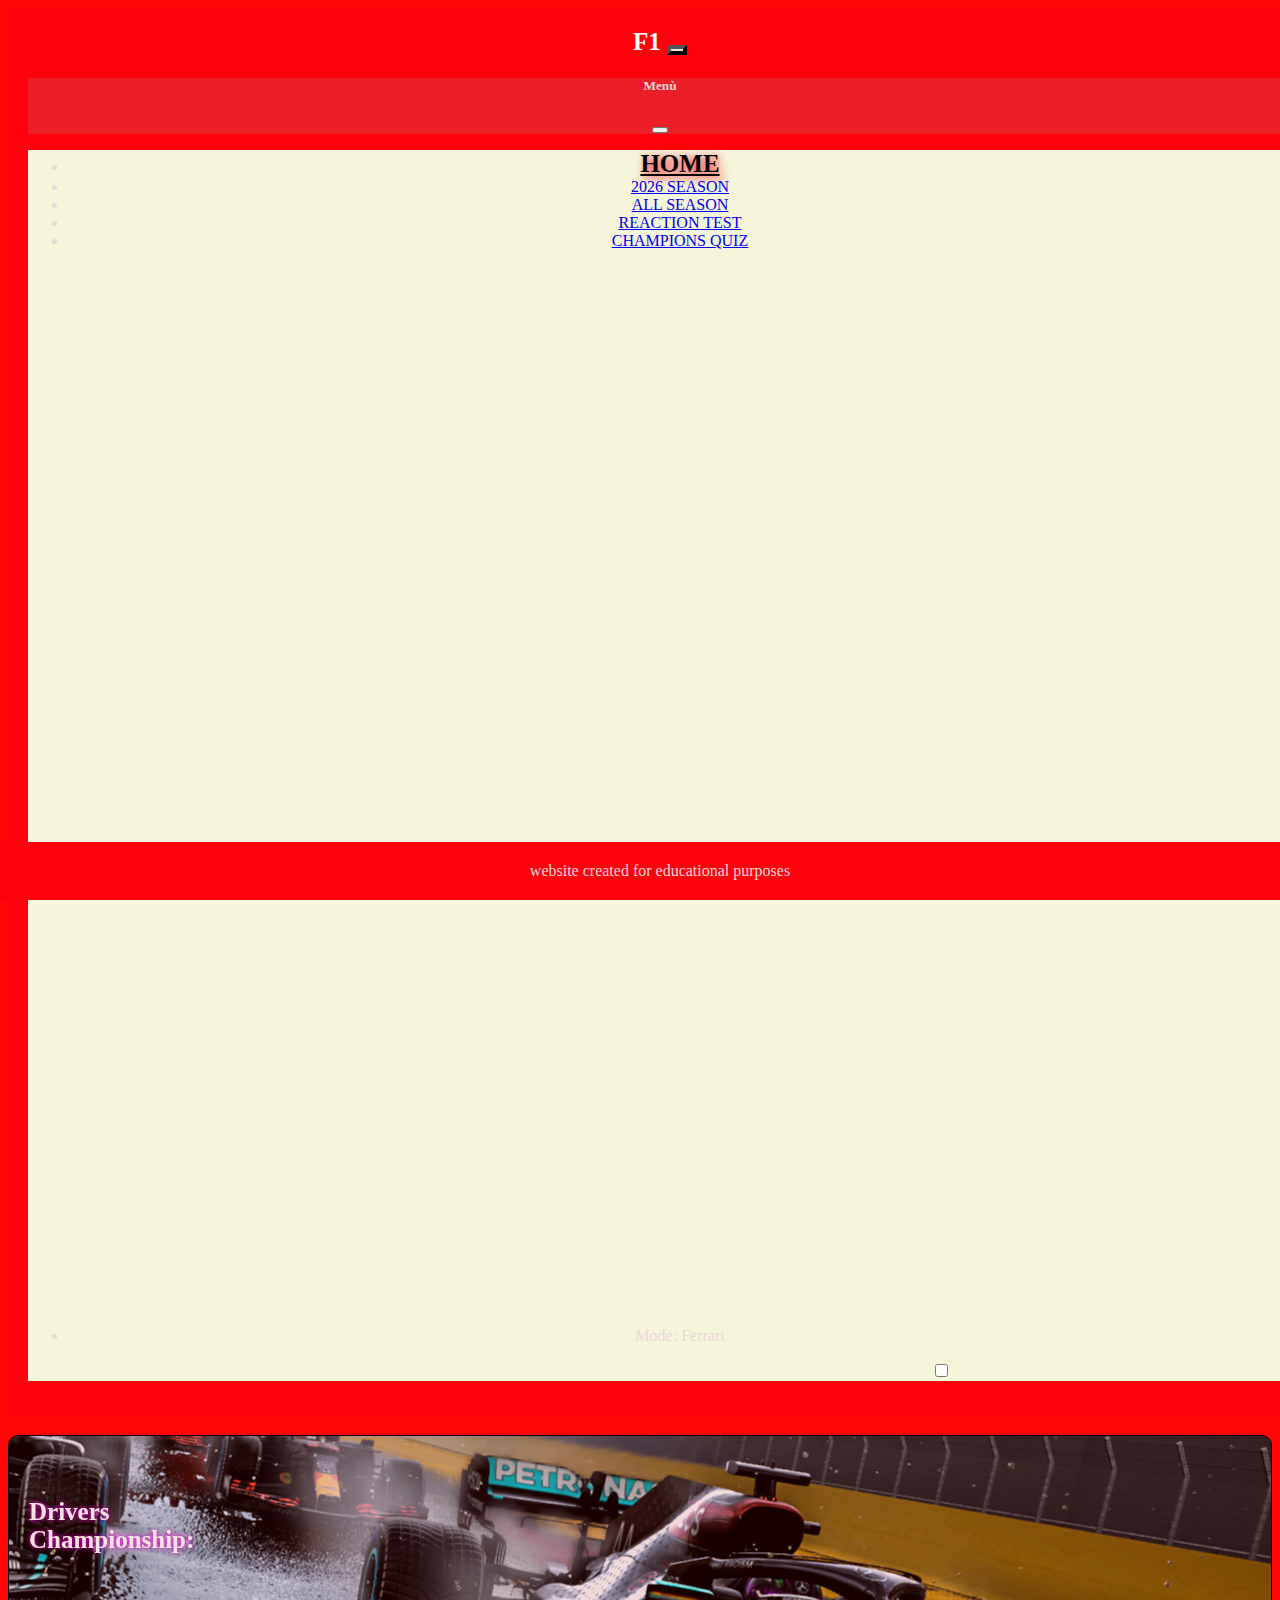
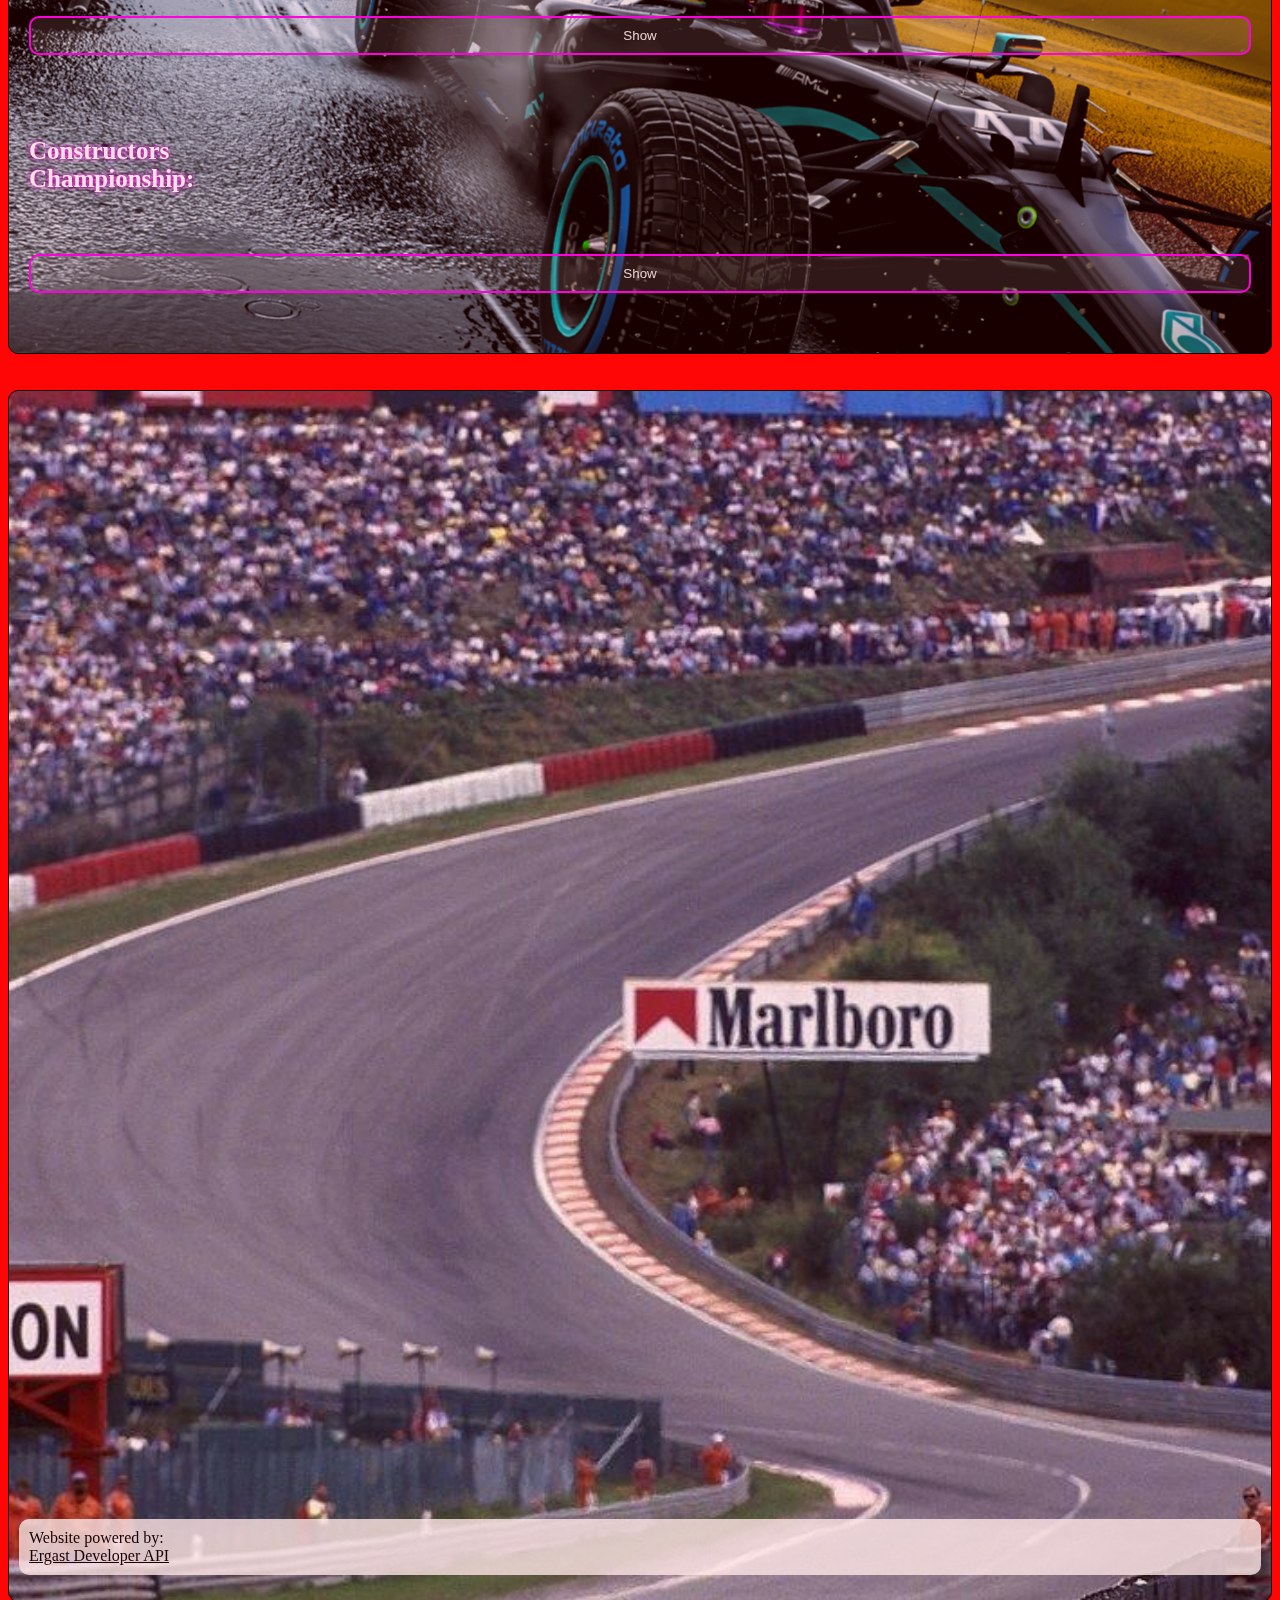
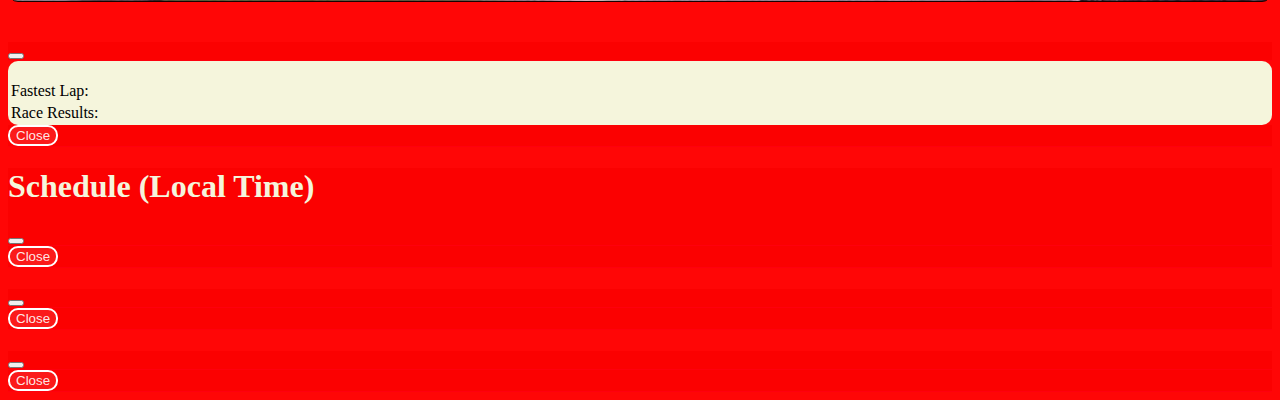
<file: index.html>
<!DOCTYPE html>
<html>

<head>
    <meta name="keywords" content="Formula 1, F1, Ferrari">


    <meta charset="UTF-8" />
    <meta name="viewport" content="width=device-width, initial-scale=1.0">
    <meta name="author" content="Simone Rinaldi">
    <meta http-equiv="Content-Language" content="en">



    <title>F1 HomePage</title>

    <link rel="stylesheet" href="./style/style.css" />
    <link rel="stylesheet" href="./style/index.css" />
    <script deref src="./script/index.js"></script>

    <link href="https://cdn.jsdelivr.net/npm/bootstrap@5.3.0-alpha2/dist/css/bootstrap.min.css" rel="stylesheet"
        integrity="sha384-aFq/bzH65dt+w6FI2ooMVUpc+21e0SRygnTpmBvdBgSdnuTN7QbdgL+OapgHtvPp" crossorigin="anonymous" />
    <script src="https://cdn.jsdelivr.net/npm/bootstrap@5.3.0-alpha2/dist/js/bootstrap.bundle.min.js"
        integrity="sha384-qKXV1j0HvMUeCBQ+QVp7JcfGl760yU08IQ+GpUo5hlbpg51QRiuqHAJz8+BrxE/N"
        crossorigin="anonymous"></script>
</head>

<body>
    <!-- Navbar -->


    <nav class="navbar sticky-top">
        <div class="container-fluid">
            <a href="index.html" style="color: white; text-decoration: none; font-size: 25px; font-weight: bold">
               F1
            </a>



            <button class="navbar-toggler" type="button" data-bs-toggle="offcanvas" data-bs-target="#offcanvasNavbar"
                aria-controls="offcanvasNavbar" aria-label="Toggle navigation">
                <span class="navbar-toggler-icon"></span>
            </button>

            <!-- MENU-->
            <div class="offcanvas offcanvas-end" tabindex="-1" id="offcanvasNavbar"
                aria-labelledby="offcanvasNavbarLabel">
                <div class="offcanvas-header">
                    <h5 class="offcanvas-title" id="offcanvasNavbarLabel">Menù</h5>
                    <button type="button" class="btn-close" data-bs-dismiss="offcanvas" aria-label="Close"></button>
                </div>
                <div class="offcanvas-body">
                    <!--MENU BODY-->
                    <ul class="navbar-nav justify-content-end flex-grow-1 pe-3">
                        <li class="nav-item">
                            <a class="nav-link active selectedPage" aria-current="page" href="index.html">HOME</a>
                        </li>
                        <li class="nav-item">
                            <a class="nav-link active" aria-current="page" href="currentCalendar.html"><span
                                    id="current-year"></span> SEASON</a>

                            <script>
                                var year = new Date().getFullYear();
                                document.getElementById("current-year").innerHTML = year;
                            </script>
                        </li>
                        <li class="nav-item">
                            <a class="nav-link active" aria-current="page" href="allSeason.html">ALL SEASON</a>
                        </li>
                        <li class="nav-item">
                            <a class="nav-link active " aria-current="page" href="reactionTime.html">REACTION TEST</a>
                        </li>
                        <li class="nav-item">
                            <a class="nav-link active " aria-current="page" href="champion.html">CHAMPIONS QUIZ</a>
                        </li>
                        <li class="nav-item darkmodeBottom">
                            <div class="form-check form-switch">
                                <p class="darkmode-label">Mode: <span id="DarkmodeType"></span></p>
                                <input class="form-check-input" type="checkbox" role="switch" id="darkmode-button"
                                    onclick="Darkmode()" onmouseover="ButtonOverF()" onmouseout="ButtonLeaveF()">

                            </div>
                        </li>
                </div>
            </div>
        </div>
    </nav>
    <br>



    <!-- Main content -->
    <div class="container">
        <div class="container text-center">
            <div class="row">

                <div class="container">
                    <div class="container text-center">
                        <div class="row flex-column flex-md-row">
                            <div class="col-md-3 order-md-1">

                                <div class="card championCard">
                                    <div class="card-body">
                                        <div class="row">
                                            <div class="col">
                                                <h5 class="card-title Card_text">Drivers<br>Championship:</h5>
                                                <button class="btn btn-secondary" data-bs-toggle="modal"
                                                    data-bs-target="#championModal"
                                                    onclick="championShow()">Show</button>
                                                <br>
                                            </div>
                                            <div class="col">
                                                <h5 class="card-title Card_text">Constructors<br>Championship:</h5>
                                                <button class="btn btn-secondary" data-bs-toggle="modal"
                                                    data-bs-target="#constructorModal"
                                                    onclick="constructorShow()">Show</button>
                                            </div>
                                        </div>
                                    </div>
                                </div>
                            </div>
                            <br>
                            <div class="col-md-6 order-md-2 order-2">

                                <span id="lastRace"></span>
                                <span id="nextRace"></span>
                            </div>
                            <br>
                            <div class="col-md-3 order-md-3">

                                <div class="card textcard">
                                    <div class="card-body">
                                        <p class="Card_text">Website powered by:<br><a href="http://ergast.com/mrd/"
                                                target="_blank">Ergast Developer API</a></p>
                                    </div>
                                </div>
                            </div>

                            <br>
                        </div>
                    </div>
                </div>


            </div>
        </div>
    </div>
    </div>


    <!-- Footer -->
    <footer style="position: fixed;">
        <span>website created for educational purposes</span>
    </footer>


    <!-- Modal Risultato-->
    <div class="modal fade modal-xl" id="resultModal" tabindex="-1" aria-labelledby="resultModalLabel"
        aria-hidden="true">
        <div class="modal-dialog modal-dialog-scrollable">
            <div class="modal-content">
                <div class="modal-header">
                    <h1 class="modal-title fs-5" id="resultModalLabel"></h1>
                    <button type="button" class="btn-close" data-bs-dismiss="modal" aria-label="Close"></button>
                </div>
                <div class="modal-body text-center">
                    <table class="table">
                        <tbody>
                            <tr>
                                <td> <label for="fastestLap" id="fastestLapLabel" class="text-center">Fastest
                                        Lap:</label>
                                    <span id="fastestLap"></span>
                                </td>
                            </tr>
                            <br>
                            <tr>
                                <td> <label for="result" class="text-center">Race Results:</label>
                                    <span id="result"></span>
                                </td>
                            </tr>
                        </tbody>
                    </table>
                </div>
                <div class="modal-footer">
                    <button type="button" class=" button-close btn btn-secondary" data-bs-dismiss="modal">Close</button>
                </div>
            </div>
        </div>
    </div>



    <!-- Modal Schedule Gara-->
    <div class="modal fade" id="scheduleModal" tabindex="-1" aria-labelledby="scheduleModalLabel" aria-hidden="true">
        <div class="modal-dialog">
            <div class="modal-content">
                <div class="modal-header">
                    <h1 class="modal-title fs-5" id="scheduleModalLabel">Schedule (Local Time)</h1>
                    <button type="button" class="btn-close" data-bs-dismiss="modal" aria-label="Close"></button>
                </div>
                <div class="modal-body">
                    <span id="schedule"></span>
                </div>
                <div class="modal-footer">
                    <button type="button" class="button-close btn btn-secondary" data-bs-dismiss="modal">Close</button>
                </div>
            </div>
        </div>
    </div>

    <!-- Modal Champion-->
    <div class="modal fade modal-xl" id="championModal" tabindex="-1" aria-labelledby="championModalLabel"
        aria-hidden="true">
        <div class="modal-dialog modal-dialog-scrollable">
            <div class="modal-content">
                <div class="modal-header">
                    <h1 class="modal-title fs-5" id="championModalLabel"></h1>
                    <button type="button" class="btn-close" data-bs-dismiss="modal" aria-label="Close"></button>
                </div>
                <div class="modal-body">
                    <span id="championShow"></span>
                </div>
                <div class="modal-footer">
                    <button type="button" class="button-close btn btn-secondary" data-bs-dismiss="modal">Close</button>
                </div>
            </div>
        </div>
    </div>

    <!-- Modal Constructor-->
    <div class="modal fade modal-xl" id="constructorModal" tabindex="-1" aria-labelledby="constructorModalLabel"
        aria-hidden="true">
        <div class="modal-dialog modal-dialog-scrollable">
            <div class="modal-content">
                <div class="modal-header">
                    <h1 class="modal-title fs-5" id="constructorModalLabel"></h1>
                    <button type="button" class="btn-close" data-bs-dismiss="modal" aria-label="Close"></button>
                </div>
                <div class="modal-body">
                    <span id="constructorShow"></span>
                </div>
                <div class="modal-footer">
                    <button type="button" class="button-close btn btn-secondary" data-bs-dismiss="modal">Close</button>
                </div>
            </div>
        </div>
    </div>
</body>


</html>
</file>
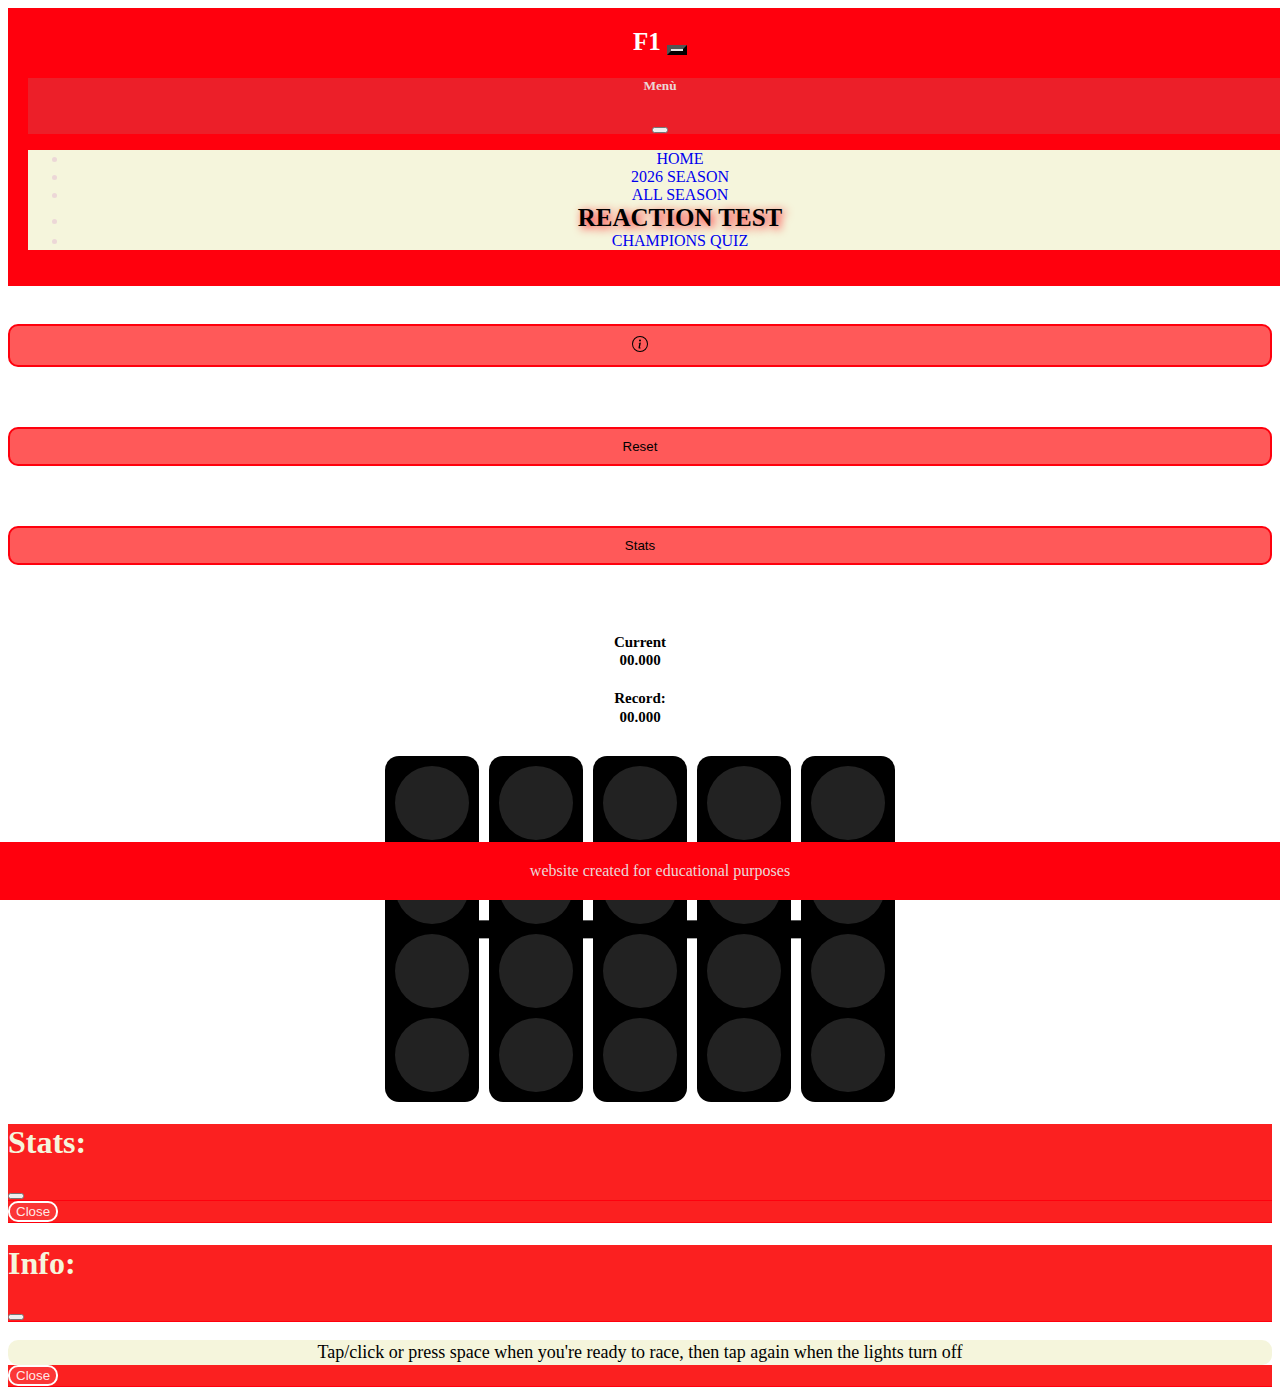
<file: reactionTime.html>
<!DOCTYPE html>
<html>

<head>
    <meta name="keywords" content="Formula 1, F1, Ferrari">


    <meta charset="UTF-8" />
    <meta name="viewport" content="width=device-width, initial-scale=1.0">
    <meta name="author" content="Simone Rinaldi">
    <meta http-equiv="Content-Language" content="en">



    <title>F1</title>

    <link rel="stylesheet" href="./style/race.css" />
    <link rel="stylesheet" href="./style/style.css" />
    <link rel="stylesheet" href="./style/reactionTime.css" />
    <script defer src="./script/reactionTime.js"></script>

    <link href="https://cdn.jsdelivr.net/npm/bootstrap@5.3.0-alpha2/dist/css/bootstrap.min.css" rel="stylesheet"
        integrity="sha384-aFq/bzH65dt+w6FI2ooMVUpc+21e0SRygnTpmBvdBgSdnuTN7QbdgL+OapgHtvPp" crossorigin="anonymous" />
    <script src="https://cdn.jsdelivr.net/npm/bootstrap@5.3.0-alpha2/dist/js/bootstrap.bundle.min.js"
        integrity="sha384-qKXV1j0HvMUeCBQ+QVp7JcfGl760yU08IQ+GpUo5hlbpg51QRiuqHAJz8+BrxE/N"
        crossorigin="anonymous"></script>
</head>

<body>
    <!-- Navbar -->


    <nav class="navbar sticky-top ">
        <div class="container-fluid">
            <a href="index.html" style="color: white; text-decoration: none; font-size: 25px; font-weight: bold">
               F1
            </a>


            <button class="navbar-toggler " type="button" data-bs-toggle="offcanvas" data-bs-target="#offcanvasNavbar"
                aria-controls="offcanvasNavbar" aria-label="Toggle navigation">
                <span class="navbar-toggler-icon"></span>
            </button>

            <!-- MENU-->
            <div class="offcanvas offcanvas-end" tabindex="-1" id="offcanvasNavbar"
                aria-labelledby="offcanvasNavbarLabel">
                <div class="offcanvas-header">
                    <h5 class="offcanvas-title" id="offcanvasNavbarLabel">Menù</h5>
                    <button type="button" class="btn-close" data-bs-dismiss="offcanvas" aria-label="Close"></button>
                </div>
                <div class="offcanvas-body">
                    <!--MENU BODY-->
                    <ul class="navbar-nav justify-content-end flex-grow-1 pe-3">
                        <li class="nav-item">
                            <a class="nav-link active " aria-current="page" href="index.html">HOME</a>
                        </li>
                        <li class="nav-item">
                            <a class="nav-link active " aria-current="page" href="currentCalendar.html"><span
                                    id="current-year"></span> SEASON</a>

                            <script>
                                var year = new Date().getFullYear();
                                document.getElementById("current-year").innerHTML = year;
                            </script>
                        </li>
                        <li class="nav-item">
                            <a class="nav-link active " aria-current="page" href="allSeason.html">ALL SEASON</a>
                        </li>
                        <li class="nav-item">
                            <a class="nav-link active selectedPage" aria-current="page"
                                href="reactionTime.html">REACTION TEST</a>
                        </li>
                        <li class="nav-item">
                            <a class="nav-link active " aria-current="page" href="champion.html">CHAMPIONS QUIZ</a>
                        </li>

                </div>
            </div>
        </div>
    </nav>
    <br>



    <!-- Main content -->
    <div class="container">
                <div class="row"  id="buttons">
                    <div class="col" >
                        <button class="btn btn-secondary" onclick="showInfo()">
                            <svg xmlns="http://www.w3.org/2000/svg" width="16" height="16" fill="currentColor"
                                class="bi bi-info-circle" viewBox="0 0 16 16">
                                <path d="M8 15A7 7 0 1 1 8 1a7 7 0 0 1 0 14zm0 1A8 8 0 1 0 8 0a8 8 0 0 0 0 16z" />
                                <path
                                    d="m8.93 6.588-2.29.287-.082.38.45.083c.294.07.352.176.288.469l-.738 3.468c-.194.897.105 1.319.808 1.319.545 0 1.178-.252 1.465-.598l.088-.416c-.2.176-.492.246-.686.246-.275 0-.375-.193-.304-.533L8.93 6.588zM9 4.5a1 1 0 1 1-2 0 1 1 0 0 1 2 0z" />
                            </svg>
                        </button>
                    </div>
                    <div class="col" >
                        <button class="btn btn-secondary" onclick="resetRecord()">
                            Reset
                        </button>
                    </div>
                    <div class="col" >

                        <button class="btn btn-secondary" onclick="showStats()">
                            Stats
                        </button>
                    </div>
                </div>
                <br>
                <div class="row" >
                    <div class="col" >
                        <div class="results cardbg">
                            <span class="record">Current</span><br>
                            <span class="time">00.000</span>
                        </div>
                    </div>
                    <div class="col" >
                        <div class="results cardbg">
                            <span class="record">Record:</span><br>
                            <span class="best"><span id="span-record">00.000</span>
                            </div>
                    </div>
                </div>
                <br>
                <div class="row enableTap">
                    <div class="col" >
                        <div class="f1-lights enableTap">
                            <div class="back-board enableTap"></div>
                            <div class="light-strip enableTap">
                                <div class="light enableTap"></div>
                                <div class="light enableTap"></div>
                                <div class="light enableTap"></div>
                                <div class="light enableTap"></div>
                            </div>
                            <div class="light-strip enableTap">
                                <div class="light enableTap"></div>
                                <div class="light enableTap"></div>
                                <div class="light enableTap"></div>
                                <div class="light enableTap"></div>
                            </div>
                            <div class="light-strip enableTap">
                                <div class="light enableTap"></div>
                                <div class="light enableTap"></div>
                                <div class="light enableTap"></div>
                                <div class="light enableTap"></div>
                            </div>
                            <div class="light-strip enableTap">
                                <div class="light enableTap"></div>
                                <div class="light enableTap"></div>
                                <div class="light enableTap"></div>
                                <div class="light enableTap"></div>
                            </div>
                            <div class="light-strip enableTap">
                                <div class="light enableTap"></div>
                                <div class="light enableTap"></div>
                                <div class="light enableTap"></div>
                                <div class="light enableTap"></div>
                            </div>
                        </div>
                    </div>
                </div>
        </table>
    </div>


    <!-- Footer -->
    <footer style="position: fixed;">
        <span>website created for educational purposes</span>
    </footer>

    <!-- Modal Stats-->
    <div class="modal fade " id="statsBackdrop" data-bs-backdrop="static" data-bs-keyboard="false" tabindex="-1"
        aria-labelledby="statsBackdropLabel" aria-hidden="true">
        <div class="modal-dialog modal-dialog-scrollable">
            <div class="modal-content">
                <div class="modal-header">
                    <h1 class="modal-title fs-5" id="statsBackdropLabel">Stats:</h1>
                    <button type="button " class="btn-close" data-bs-dismiss="modal" aria-label="Close"></button>
                </div>
                <div class="modal-body ">
                    <span id="stampaStats"></span>
                </div>
                <div class="modal-footer v">
                    <button type="button " class="button-close btn btn-secondary" data-bs-dismiss="modal">Close</button>
                </div>
            </div>
        </div>
    </div>

    <!-- Modal Info-->
    <div class="modal fade " id="infoBackdrop" data-bs-backdrop="static" data-bs-keyboard="false" tabindex="-1"
        aria-labelledby="infoBackdropLabel" aria-hidden="true">
        <div class="modal-dialog">
            <div class="modal-content">
                <div class="modal-header">
                    <h1 class="modal-title fs-5" id="infoBackdropLabel">Info:</h1>
                    <button type="button " class="btn-close" data-bs-dismiss="modal" aria-label="Close"></button>
                </div>
                <div class="modal-body ">
                    <p>Tap/click or press space when you're ready to race, then tap again when the lights turn off</p>
                </div>
                <div class="modal-footer v">
                    <button type="button " class="button-close btn btn-secondary" data-bs-dismiss="modal">Close</button>
                </div>
            </div>
        </div>
    </div>
</body>


</html>
</file>
<file: style/style.css>
/*  HOMEPAGE */

body {
  background-image: url("https://www.transparenttextures.com/patterns/real-carbon-fibre.png") !important;
}

nav {
  left: 0;
  width: 100%;
  background-color: #ff000d;
  color: #ecd7d7;
  padding: 20px;
  text-align: center;
}

footer {
  left: 0;
  bottom: 0;
  width: 100%;
  background-color: #ff000d;
  color: #ecd7d7;
  padding: 20px;
  text-align: center;
}

.offcanvas-header {
  background-color: rgba(235, 32, 42, 0.972);
}

.offcanvas-body {
  background-color: beige;
}

.navbar-toggler {
  background-color: #e6e4e4 !important;
  border-width: 4px !important;
}

.navbar-toggler:hover {
  background-color: #e6e4e4 !important;

  border: 4px solid rgba(255, 0, 0, 0.5) !important;
  box-shadow: 0px 0px 10px 4px #ffffff !important;
}

.selectedPage {
  color: rgb(0, 0, 0) !important;
  text-shadow: 3px 2px 10px rgba(255, 0, 13, 1);
  font-size: 25px !important;
  font-weight: bolder !important;
}

.nav-link:hover {
  color: rgb(0, 0, 0) !important;
  text-shadow: 0px 0px 10px rgba(255, 0, 13, 1);
  font-weight: bolder !important;
}

.darkmodeBottom{
  margin-top: 88% !important;
}

#darkmode-button{
  margin-left: 43% !important;
}

.darkmode-label{
  text-align: center;
}


.button-close{
  border: 2px solid rgb(255, 255, 255) !important;
  border-radius: 10px !important;
  background-color: rgba(255, 255, 255, 0.1) !important;
  color: rgba(255, 255, 255, 0.9);
}

.button-close:hover {
  color: black !important;
  background-color: rgba(255, 255, 255, 0.65) !important;
  box-shadow: 0px 0px 5px 2px rgba(255, 255, 255, 0.8);
}

.btn-close:hover{
  color: black !important;
  background-color: rgba(255, 255, 255, 0.65) !important;
  box-shadow: 0px 0px 5px 2px rgba(255, 255, 255, 0.8);
}
</file>
<file: style/index.css>
/*  COLONNA CENTRALE  */
.race-card {
  margin-bottom: 20px;
  background-image: url("../image/track.jpg");
  color: rgba(255, 255, 255, 0.9) !important;
  opacity: 0.9;
  border: 1px solid black !important;
  border-radius: 10px !important;
}

.wikiLink {
  color: rgba(255, 255, 255, 0.9);
  text-decoration: none;
}

.wikiLink:hover {
  color: rgba(255, 255, 255, 1);
  text-decoration: none;
  text-shadow: 1px 3px 8px rgba(255, 0, 13, 0.8);
}

.race-card button {
  border: 1px solid #ff000d !important;
  border-radius: 10px !important;
  background-color: rgba(255, 255, 255, 0.2) !important;
  color: rgba(255, 255, 255, 0.9);
  width: 100% !important;
}

.race-card button:hover {
  border: 1px solid #ff000d !important;
  border-radius: 10px !important;
  background-color: rgba(255, 255, 255, 0.65) !important;
  color: #ff000d;
  width: 100% !important;
  box-shadow: 0px 0px 5px 2px #ff000d;
}

.timer {
  text-align: center;
  height: 100px !important;
  padding: 5px !important;
  padding-top: 10px !important;
  border-radius: 10px !important;
  background-color: rgba(255, 255, 255, 0.2) !important;
  color: rgba(255, 255, 255, 0.9);
}

.schedule {
  height: 100px !important;
}

.championCard {
  height: 95.5% !important;
  padding: 20px;
  background-image: url("../image/race.jpg");
  background-position: 80% 50%;
  background-size: flex;
  background-repeat: no-repeat !important;
  color: rgba(255, 255, 255, 0.9) !important;
  opacity: 0.9;
  border: 1px solid black !important;
  border-radius: 10px !important;
}

.championCard button {
  margin-top: 20px;
  margin-bottom: 40px;
  padding: 10px;
  border: 2px solid rgb(255, 0, 247) !important;
  border-radius: 10px !important;
  background-color: rgba(255, 255, 255, 0.1) !important;
  color: rgba(255, 255, 255, 0.9);
  width: 100% !important;
}

.championCard button:hover {
  border: 2px solid rgb(255, 0, 247) !important;
  border-radius: 10px !important;
  background-color: rgba(255, 255, 255, 0.65) !important;
  color: rgb(255, 0, 247);
  width: 100% !important;
  box-shadow: 0px 0px 5px 2px rgba(255, 0, 247, 0.8);
}

.championCard .Card_text {
  color: rgb(250, 250, 250) !important;
  text-shadow: 0px 0px 5px rgb(255, 0, 247);
  font-size: 25px !important;
}

@media (max-width: 1300px) {
  .flex-md-row.flex-column {
    flex-direction: column;
  }

  .race-cardBottom {
    margin-bottom: 85px !important;
  }
}

.textcard {
  height: 95.5% !important;
  padding: 10px;
  background-image: url("../image/senna.jpg");
  background-position: 30%;
  background-size: cover;
  background-repeat: no-repeat !important;
  opacity: 0.9;
  border: 1px solid black !important;
  border-radius: 10px !important;
}

.textcard .Card_text {
  padding: 10px;
  margin-top: 90%;
  background-color: rgba(255, 255, 255, 0.8);
  border-radius: 10px;
}

.textcard a {
  color: black;
}

.modal-header,
.modal-footer {
  border-bottom: 1px #ff000d solid;
  background-color: #fa0101e0 !important;
  color: beige !important;
}

.modal-body {
  background-color: beige !important;
  width: 100% !important;
  height: 100% !important;
  border-radius: 10px;
}
</file>
<file: style/race.css>
/*  COLONNA CENTRALE  */
.race-card {
  margin-bottom: 20px;
  left: 0%;
  background-image: url("../image/track.jpg");
  color: rgba(255, 255, 255, 0.9) !important;
  opacity: 0.9;
  border: 1px solid black !important;
  border-radius: 10px !important;
}

.wikiLink {
  color: rgba(255, 255, 255, 0.9);
  text-decoration: none;
}

.wikiLink:hover {
  color: rgba(255, 255, 255, 1);
  text-decoration: none;
  text-shadow: 1px 3px 8px rgba(255, 0, 13, 0.8);
}

.race-card button {
  border: 1px solid #ff000d !important;
  border-radius: 10px !important;
  background-color: rgba(255, 255, 255, 0.2) !important;
  color: rgba(255, 255, 255, 0.9);
  width: 100% !important;
}

.race-card button:hover {
  border: 1px solid #ff000d !important;
  border-radius: 10px !important;
  background-color: rgba(255, 255, 255, 0.65) !important;
  color: #ff000d;
  width: 100% !important;
  box-shadow: 0px 0px 5px 2px #ff000d;
}

.timer{
  text-align: center;
  height: 100px !important;
  padding: 5px !important;
  padding-top: 10px !important;
  border-radius: 10px !important;
  background-color: rgba(255, 255, 255, 0.2) !important;
  color: rgba(255, 255, 255, 0.9);
}

.schedule{
  height: 100px !important;
}






/*  COLONNA SINISTRA  */
.dropdownCard {
  left: 0%;
  margin-left: 20px;
  margin-right: 20px;

  height: 75% !important;
  width: 25% !important;
  margin-bottom: 20px;
  background-image: url("../image/track2.jpg");
  background-repeat:  no-repeat !important;
  background-size: 250%;
  color: rgba(255, 255, 255, 0.9) !important;

  opacity: 0.9;
  border: 1px solid black !important;
  border-radius: 10px !important;
}

.Card_text{
  color: rgb(0, 0, 0) !important;
  text-shadow: 0px 0px 5px rgb(255, 255, 255);
  font-size: 25px !important;
}

.dropdownCard select, option{
  text-align: center !important;
  padding: 10px !important;
  border-radius: 10px !important;
  background-color: rgba(255, 255, 255, 0.65) !important;
  color: black;
  border-radius: 5px;
}

.dropdownCard select:hover, option:hover{
  border: 1px solid #ff000d !important;
  border-radius: 10px !important;
  background-color: rgba(255, 255, 255, 0.85) !important;
  box-shadow: 0px 0px 5px 2px #ff000d;
}

.dropdownCard button {
  margin-top: 20px;
  margin-bottom: 40px;
  padding: 10px;
  border: 2px solid #ff000d !important;
  border-radius: 10px !important;
  background-color: rgba(255, 255, 255, 0.35) !important;
  color: black;
  text-shadow: 0px 0px 3px rgb(255, 255, 255);

  width: 100% !important;
}

.dropdownCard button:hover {
  border: 2px solid #ff000d !important;
  border-radius: 10px !important;
  background-color: rgba(255, 255, 255, 0.65) !important;
  color: #ff000d;
  width: 100% !important;
  box-shadow: 0px 0px 5px 2px #ff000d;
}

.form-switch{
  text-align: center !important;
  padding: 20px !important;
  background-color: rgba(255, 255, 255, 0.65) !important;
  color: black;
  border-radius: 5px;

}

.switch{
  margin-left: 35% !important;
  background-color: #ff000d !important;
  border: 1px solid black !important;
}

.switch:hover, .switch:focus{
  margin-left: 35% !important;
  border: 1px solid black !important;
  background-color: rgba(255, 255, 255, 0.65) !important;
  color: #ff000d !important;
  box-shadow: 0px 0px 5px 2px #ff000d !important;
}


#switchStatus{
  font-weight: 500;
}

/*  COLONNA DESTRA  */
.championCard {
  margin-left: 20px;
  margin-right: 20px;
  padding-top: 50px !important;
  right: 0%;

  height: 75% !important;
  width: 25% !important;
  padding: 20px;
  background-image: url("../image/race.jpg");
  background-position: 80% 50%;
  background-size: flex;
  background-repeat:  no-repeat !important;
  color: rgba(255, 255, 255, 0.9) !important;
  opacity: 0.9;
  border: 1px solid black !important;
  border-radius: 10px !important;
}

.championCard button {
  margin-top: 20px;
  margin-bottom: 40px;
  padding: 10px;
  border: 2px solid rgb(255, 0, 247) !important;
  border-radius: 10px !important;
  background-color: rgba(255, 255, 255, 0.1) !important;
  color: rgba(255, 255, 255, 0.9);
  width: 100% !important;
}

.championCard button:hover {
  border: 2px solid rgb(255, 0, 247) !important;
  border-radius: 10px !important;
  background-color: rgba(255, 255, 255, 0.65) !important;
  color: rgb(255, 0, 247);
  width: 100% !important;
  box-shadow: 0px 0px 5px 2px rgba(255, 0, 247, 0.8);
}

.championCard .Card_text{
  color: rgb(250, 250, 250) !important;
  text-shadow: 0px 0px 5px rgb(255, 0, 247);
  font-size: 25px !important;
}


/*  COLONNE   */
@media (max-width: 1300px) {
  .dropdownCard {
    width: 100% !important;
    max-height: 700px !important;
    background-size: cover;
  }

  .championCard{
    width: 100% !important;
    max-height: 700px  !important;
    background-size: cover;
  }

  .flex-md-row.flex-column {
    flex-direction: column;
  }
}


.column {
  float: left;
  width: 33.33%;
  padding: 15px;
}


/*  MODAL   */
#chartModal{
  background-color: #99000893;
}

.modal-header, .modal-footer{
  border-bottom: 1px #ff000d solid ;
  background-color: #fa0101e0 !important;
  color: beige !important;
}
#chartModal .modal-body{
  background-color: #99000893;
  height: 100% !important;
  width: 100% !important;
  padding: 25px;
  justify-content: center;
  display: flex;
}

#myChart, .modal-body{
  background-color: beige !important;
  height: 100% !important;
  border-radius: 10px;
}
</file>
<file: style/reactionTime.css>
.light {
  border-radius: 100%;
  background: #222;
  margin: 10px;
}

.light::before {
  content: "";
  display: block;
  padding-top: 100%;
}

.light-strip.on .light:nth-child(1n + 3) {
  background: red;
}

.f1-lights {
  display: flex;
  position: relative;
  width: 100%;
  max-width: 520px;
}

.light-strip {
  background: black;
  border-radius: 11px;
  margin: 0 2px;
  position: relative;
  flex: 1;
}

@media (min-width: 435px) {
  .light-strip {
    margin: 0 5px;
    border-radius: 14px;
  }
}

.back-board {
  position: absolute;
  left: 5px;
  right: 5px;
  top: 50%;
  height: 5%;
  background: #000;
  transform: translateY(-50%);
}

p {
  font-size: 18px;
  text-align: center;
  line-height: 1.4;
  margin-bottom: 0;
}

.time {
  font-size: 90px;
  font-size: 12vw;
  line-height: 1;
  margin: 1rem;
  text-transform: uppercase;
  will-change: transform;
  text-align: center;
}

.time.anim {
  animation: bang 0.1s cubic-bezier(0.23, 1, 0.32, 1);
}

.best {
  font-size: 18px;
  text-align: center;
  line-height: 1.4;
}

@keyframes bang {
  from {
    transform: scale(2);
  }
}

a:link {
  text-decoration: none;
}

.results {
  text-align: center;
}

.time,
.best,
.record {
  font-size: 15px;
  font-weight: bold;
}

.cardbg {
  width: 50%;
  padding: 10px;
  border-radius: 10px !important;
  background-color: rgba(255, 255, 255, 0.7) !important;
}

#buttons {
  top: 0 !important;
}

.col {
  justify-content: center;
  display: flex;
}

#buttons button {
  margin-top: 20px;
  margin-bottom: 40px;
  padding: 10px;
  border: 2px solid #ff000d !important;
  border-radius: 10px !important;
  background-color: rgba(255, 0, 0, 0.65) !important;
  color: black;

  width: 100% !important;
}

#buttons button:hover {
  border: 2px solid #ff000d !important;
  border-radius: 10px !important;
  background-color: rgba(255, 0, 0, 0.65) !important;
  color: #fffcfc;
  width: 100% !important;
  box-shadow: 0px 0px 5px 2px #ffa1a6;
}
</file>
